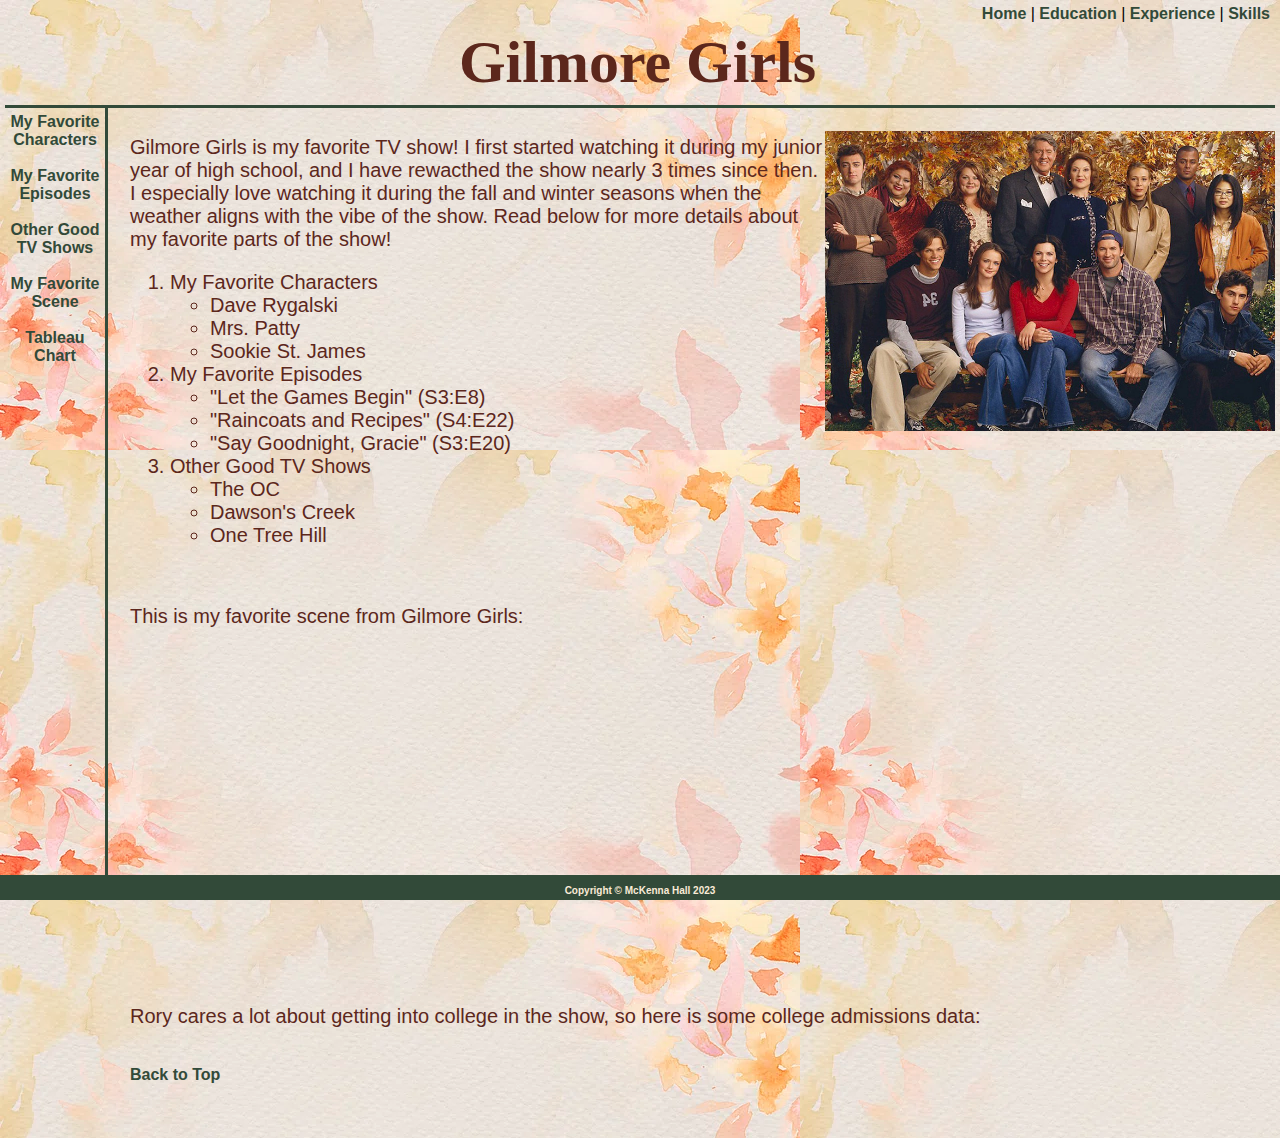
<file: scratchpage.html>
<!DOCTYPE html>
<html lang="en">
<head>
    <meta charset="UTF-8">
    <meta name="viewport" content="width=device-width, initial-scale=1.0">
    <title>Gilmore Girls</title>
    <link href="css/layout.css" rel="stylesheet">
</head>
<body>
    <div class="common header" id="top">
        <a href="index.html">Home</a> |
        <a href="education.html">Education</a> |
        <a href="experience.html">Experience</a> |
        <a href="skills.html">Skills</a>
        <h2 class="maintitle">Gilmore Girls</h2>
    </div>
    <div class="common leftmenu">
        <a href="#characters">My Favorite Characters</a><br><br>
        <a href="#episodes">My Favorite Episodes</a><br><br>
        <a href="#other">Other Good TV Shows</a><br><br>
        <a href="#scene">My Favorite Scene</a><br><br>
        <a href="#tableau">Tableau Chart</a>
    </div>
    <div class="common mainbody">
        
        <img src="images/horiztonalgg.jpeg" height="300" class="image" alt="Photo of the Gilmore Girls cast">
        
        <p class="listtext">Gilmore Girls is my favorite TV show! I first started watching it during my junior year of high school, and I have rewacthed the show nearly 3 times since then. I especially love watching it during the fall and winter seasons when the weather aligns with the vibe of the show. Read below for more details about my favorite parts of the show!</p>
        
        <ol class="listtext">
            <li id="characters">My Favorite Characters
                <ul>
                    <li>Dave Rygalski</li>
                    <li>Mrs. Patty</li>
                    <li>Sookie St. James</li>
                </ul>
            </li>
            <li id="episodes">My Favorite Episodes
                <ul>
                    <li>"Let the Games Begin" (S3:E8)</li>
                    <li>"Raincoats and Recipes" (S4:E22)</li>
                    <li>"Say Goodnight, Gracie" (S3:E20)</li>
                </ul>
            </li>
            <li id="other">Other Good TV Shows
                <ul>
                    <li>The OC</li>
                    <li>Dawson's Creek</li>
                    <li>One Tree Hill</li>
                </ul>
            </li>
        </ol><br>
        
        <p class="listtext" id="scene">This is my favorite scene from Gilmore Girls:</p>
        
        <iframe width="560" height="315" src="https://www.youtube.com/embed/VzrZRyLBmkc?si=CJCSyDi8QjlIksYW" title="YouTube video player" frameborder="0" allow="accelerometer; autoplay; clipboard-write; encrypted-media; gyroscope; picture-in-picture; web-share" allowfullscreen class="youtube"></iframe><br><br>

        <p class="listtext" id="tableau">Rory cares a lot about getting into college in the show, so here is some college admissions data:</p>

        <div class='tableauPlaceholder' id='viz1702071029358' style='position: relative'>
            <noscript><a href='#'>
                <img alt='College Admissions                            Explore the distribution of SAT scores in different colleges                         ' src='https:&#47;&#47;public.tableau.com&#47;static&#47;images&#47;Co&#47;CollegeAdmissions_17020709610950&#47;College&#47;1_rss.png' style='border: none' /></a>
            </noscript>
            <object class='tableauViz'  style='display:none;'>
                <param name='host_url' value='https%3A%2F%2Fpublic.tableau.com%2F' />
                <param name='embed_code_version' value='3' />
                <param name='site_root' value='' />
                <param name='name' value='CollegeAdmissions_17020709610950&#47;College' />
                <param name='tabs' value='no' />
                <param name='toolbar' value='yes' />
                <param name='static_image' value='https:&#47;&#47;public.tableau.com&#47;static&#47;images&#47;Co&#47;CollegeAdmissions_17020709610950&#47;College&#47;1.png' />
                <param name='animate_transition' value='yes' />
                <param name='display_static_image' value='yes' />
                <param name='display_spinner' value='yes' />
                <param name='display_overlay' value='yes' />
                <param name='display_count' value='yes' />
                <param name='language' value='en-US' />
                <param name='filter' value='publish=yes' />
            </object>
        </div>                
        <script type='text/javascript'>                    
            var divElement = document.getElementById('viz1702071029358');                    
            var vizElement = divElement.getElementsByTagName('object')[0];                    vizElement.style.width='100%';vizElement.style.height=(divElement.offsetWidth*0.75)+'px';                   
            var scriptElement = document.createElement('script');                    scriptElement.src = 'https://public.tableau.com/javascripts/api/viz_v1.js';                    vizElement.parentNode.insertBefore(scriptElement, vizElement);                
        </script><br>
        
        <a href="#top">Back to Top</a><br><br><br><br>
        
    </div>
    
    
    <div class="common footer footertext">
        <p class="footertext">Copyright &copy; McKenna Hall 2023</p>
    </div>
</body>
</html>
</file>
<file: css/layout.css>
body {
    background-image: url(../images/fallfloral.webp);
    font-family: sans-serif
}

.common {
    position: absolute
}

.header {
    top:5px;
    left:5px;
    right: 5px;
    height: 100px;
    text-align: right;
    padding-right: 5px;
    border-bottom: 3px solid #324a39;
}

.leftmenu {
    top:108px;
    left: 5px;
    width: 100px;
    bottom: 0px;
    text-align: center;
    padding-top: 5px;
    border-right: 3px solid #324a39;
}

.mainbody {
    top: 116px;
    left: 115px;
    right: 5px;
    bottom: 39px;
    padding-left: 15px;
}

.footer {
    bottom:0px;
    left:0px;
    right:0px;
    height:25px; 
    background-color: #324a39;
    position: fixed;
}

.maintitle {
    margin-top: 5px;
    margin-bottom: 20px;
    font-family: fantasy;
    font-size: 60px;
    color: #5c271c;
    text-align: center
}

A:any-link {
    font-family: sans-serif;
    color: #324a39;
    text-decoration: none;
    font-weight: bold;
}

A:hover {
    text-decoration: underline
}

.image {
    padding-top: 15px;
    float: right;
}

.listtext {
    align-content: center;
    color: #5c271c;
    font-family: sans-serif;
    font-weight: normal;
    font-size: 20px;
}

.footertext {
    font-size: 10px;
    color: antiquewhite;
    text-align: center;
    font-weight: bold;
}

.youtube {
    padding-top: 0px;
    padding-right: 5px;
}
</file>
